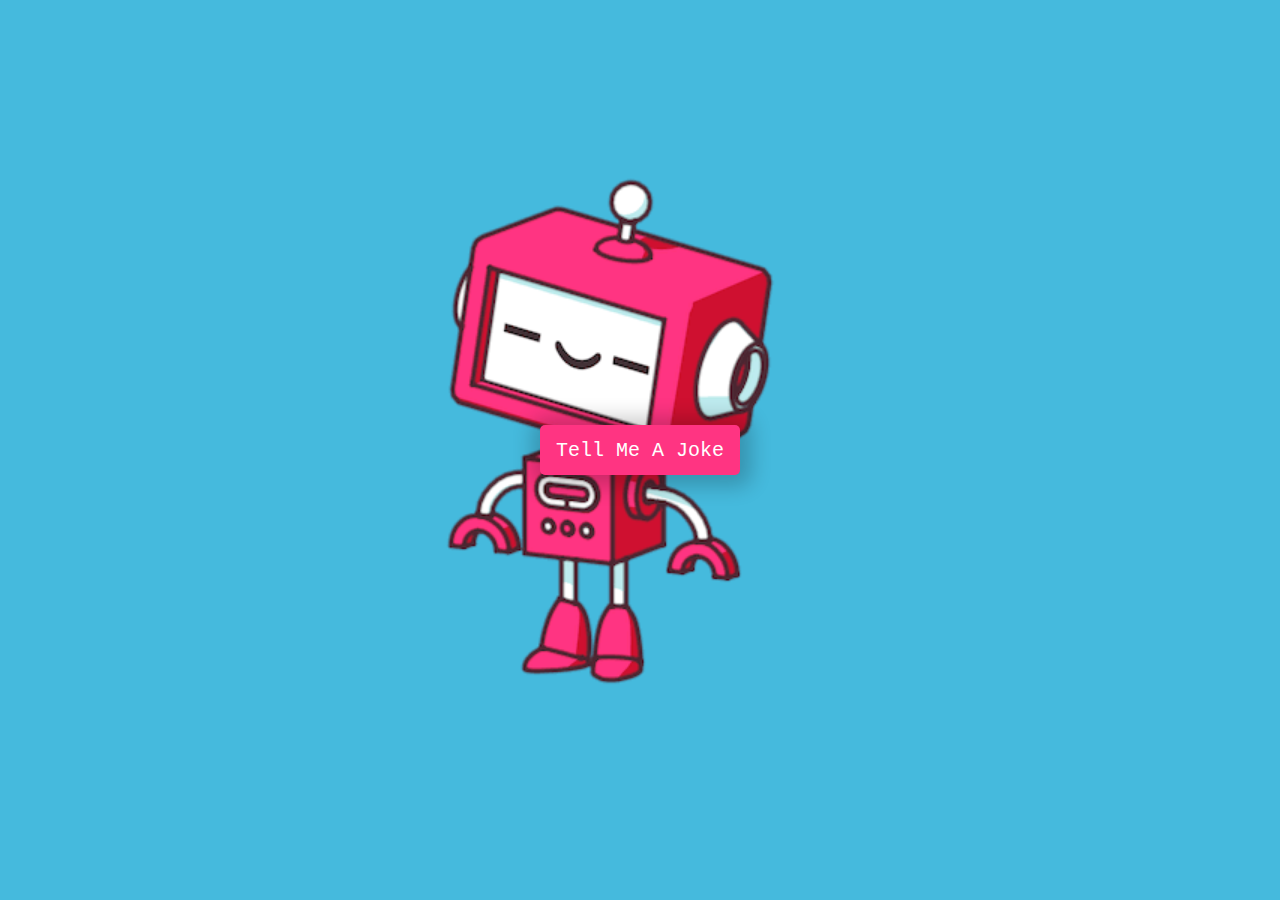
<file: index.html>
<!DOCTYPE html>
<html lang="en">
  <head>
    <meta charset="UTF-8" />
    <meta name="viewport" content="width=device-width, initial-scale=1.0" />
    <title>Joke Teller</title>
    <link rel="icon" type="image/png" href="favicon.png" />

    <link rel="stylesheet" href="style.css" />
  </head>

  <body>
    <div class="container">
      <button id="button">Tell Me A Joke</button>
      <audio id="audio" controls hidden></audio>
    </div>
    <!-- Script -->

    <script src="script.js"></script>
    <script src="voice.js"></script>
  </body>
</html>
</file>
<file: style.css>
/* ROBOT.GIF from Giphy - https://giphy.com/gifs/robot-cinema-4d-eyedesyn-3o7abtn7DuREEpsyWY */

body {
  margin: 0px;
  background: #45badd;
}

.container {
  /* border: 1px solid black; */
  height: 100vh;
  width: 100vw;
  flex-direction: column;
  display: flex;
  justify-content: center;
  align-items: center;
  background: url("./robot.gif");
  background-size: contain;
  background-position: left center;
  background-repeat: no-repeat;
}

html {
  box-sizing: border-box;
}

button {
  cursor: pointer;
  outline: none;
  width: 200px;
  height: 50px;
  font-family: "Courier New", Courier, monospace;
  font-size: 20px;
  color: white;
  background: #ff3482;
  border: none;
  border-radius: 5px;
  box-shadow: 2px 2px 20px 10px rgba(0, 0, 0, 0.2);
}

button:hover {
  filter: brightness(95%);
}

button:active {
  transform: scale(0.98);
}

button:disabled {
  cursor: default;
  filter: brightness(30%);
}

/* Media Query: Tablet or Smaller */
@media screen and (max-width: 1000px) {
  .container {
    background-size: cover;
    background-position: center;
  }

  button {
    box-shadow: 5px 5px 30px 20px rgba(0, 0, 0, 0.5);
  }
}
</file>
